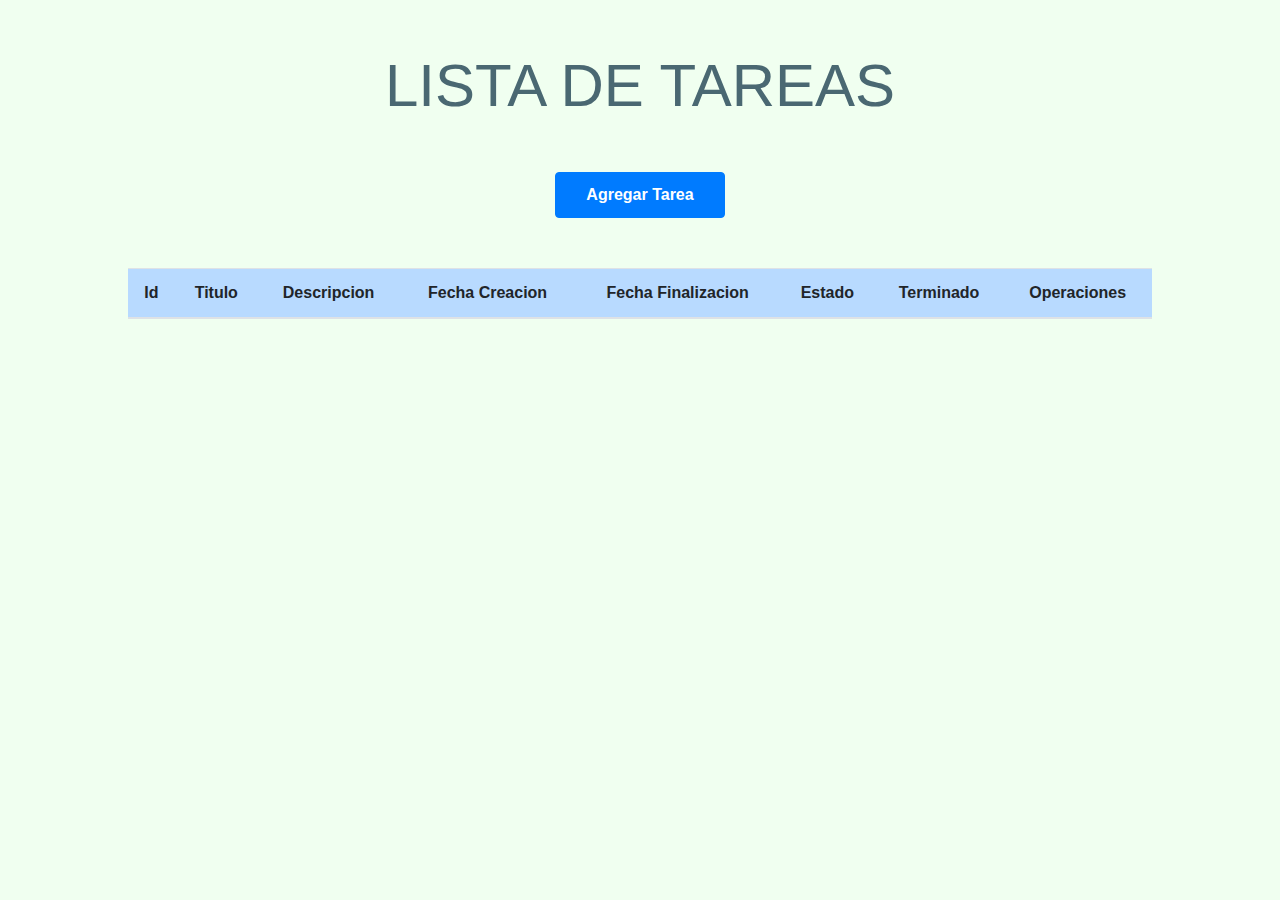
<file: front-todo/index.html>
<!DOCTYPE html>
<html lang="en">
<head>
    <meta charset="UTF-8">
    <meta http-equiv="X-UA-Compatible" content="IE=edge">
    <meta name="viewport" content="width=device-width, initial-scale=1.0">
    <link rel="stylesheet" href="https://cdn.jsdelivr.net/npm/bootstrap@4.0.0/dist/css/bootstrap.min.css" integrity="sha384-Gn5384xqQ1aoWXA+058RXPxPg6fy4IWvTNh0E263XmFcJlSAwiGgFAW/dAiS6JXm" crossorigin="anonymous">
    <link rel="stylesheet" href="https://cdn.jsdelivr.net/npm/bootstrap-icons@1.10.5/font/bootstrap-icons.css">
    <link rel="stylesheet" href="style.css">
    <title>Tareas</title>
</head>
<body onload="getTasks()">
<h1 class="titulo">LISTA DE TAREAS</h1>

<div class="subtitulo">
    <button type="button" class="btn btn-primary" data-toggle="modal" data-target="#ventanaModal">
        Agregar Tarea
    </button>
</div>






<table class="table">
    <thead class="table-primary">
    <tr class="table-head">
        <th scope="col">Id</th>
        <th scope="col">Titulo</th>
        <th scope="col">Descripcion</th>
        <th scope="col">Fecha Creacion</th>
        <th scope="col">Fecha Finalizacion</th>
        <th scope="col">Estado</th>
        <th scope="col">Terminado</th>
        <th scope="col">Operaciones</th>
    </tr>
    </thead>
    <tbody class="listaTareas" id="listaTareas">

    </tbody>
</table>






<div class="modal fade" id="ventanaModal" tabindex="-1" role="dialog">
    <div class="modal-dialog" >
        <div class="modal-content">
            <div class="modal-header">
                <h5 id="tituloVentana">Introduzca los datos de la tarea</h5>
            </div>
            <div class="modal-body">
                <form>
                    <div class="alert alert-primary">
                        <input class="inputsModal" placeholder="Titulo"  id="tareaTitulo" type="text" required>
                        <input class="inputsModal" placeholder="Descripcion" id="tareaDescripcion" type="text" required>
                        <input class="inputsModal" placeholder="Fecha finalizacion" id="tareaFechaFinalizacion" type="text" required>

                    </div>
                </form>
            </div>
            <div class="modal-footer">
                <form>
                    <button class="btn btn-danger" type="button" data-dismiss="modal">
                        Cerrar
                    </button>
                    <button type="button" class="btn btn-primary" onclick="createTask()">
                        Aceptar
                    </button>
                </form>
            </div>
        </div>
    </div>
</div>





<script src="https://code.jquery.com/jquery-3.2.1.slim.min.js" integrity="sha384-KJ3o2DKtIkvYIK3UENzmM7KCkRr/rE9/Qpg6aAZGJwFDMVNA/GpGFF93hXpG5KkN" crossorigin="anonymous"></script>
<script src="https://cdn.jsdelivr.net/npm/popper.js@1.12.9/dist/umd/popper.min.js" integrity="sha384-ApNbgh9B+Y1QKtv3Rn7W3mgPxhU9K/ScQsAP7hUibX39j7fakFPskvXusvfa0b4Q" crossorigin="anonymous"></script>
<script src="https://cdn.jsdelivr.net/npm/bootstrap@4.0.0/dist/js/bootstrap.min.js" integrity="sha384-JZR6Spejh4U02d8jOt6vLEHfe/JQGiRRSQQxSfFWpi1MquVdAyjUar5+76PVCmYl" crossorigin="anonymous"></script>
<script src="javascript.js"></script>
</body>
</html>
</file>
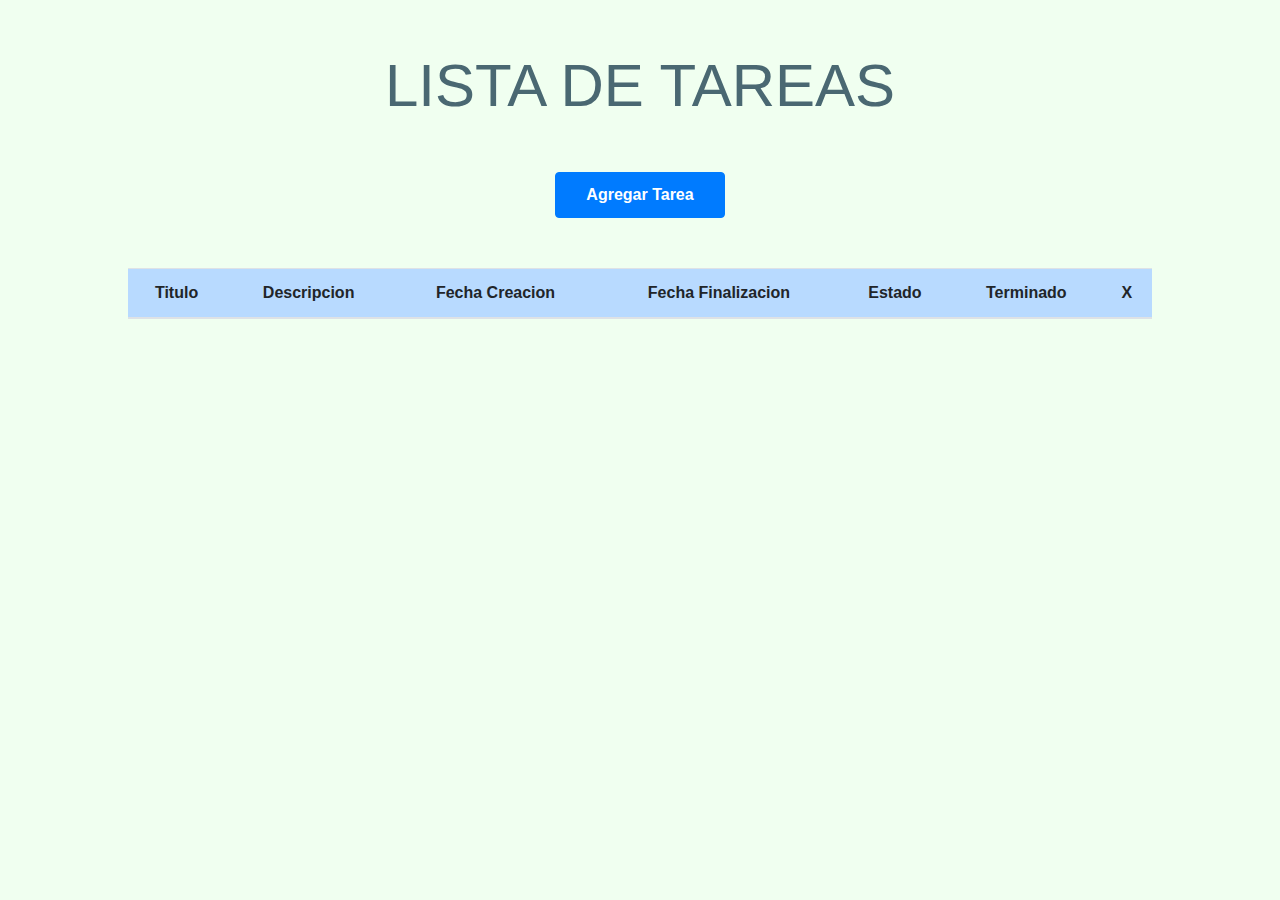
<file: src/main/resources/static/index.html>
<!DOCTYPE html>
<html lang="en">
<head>
    <meta charset="UTF-8">
    <meta http-equiv="X-UA-Compatible" content="IE=edge">
    <meta name="viewport" content="width=device-width, initial-scale=1.0">
    <link rel="stylesheet" href="https://cdn.jsdelivr.net/npm/bootstrap@4.0.0/dist/css/bootstrap.min.css" integrity="sha384-Gn5384xqQ1aoWXA+058RXPxPg6fy4IWvTNh0E263XmFcJlSAwiGgFAW/dAiS6JXm" crossorigin="anonymous">
    <link rel="stylesheet" href="https://cdn.jsdelivr.net/npm/bootstrap-icons@1.10.5/font/bootstrap-icons.css">
    <link rel="stylesheet" href="style.css">
    <title>Tareas</title>
</head>
<body>
<h1 class="titulo">LISTA DE TAREAS</h1>

<div class="subtitulo">
    <button type="button" class="btn btn-primary" data-toggle="modal" data-target="#ventanaModal">
        Agregar Tarea
    </button>
</div>






<table class="table">
    <thead class="table-primary">
    <tr class="table-head">
        <th scope="col">Titulo</th>
        <th scope="col">Descripcion</th>
        <th scope="col">Fecha Creacion</th>
        <th scope="col">Fecha Finalizacion</th>
        <th scope="col">Estado</th>
        <th scope="col">Terminado</th>
        <th scope="col">X</th>
    </tr>
    </thead>
    <tbody class="listaTareas" id="listaTareas">

    </tbody>
</table>






<div class="modal fade" id="ventanaModal" tabindex="-1" role="dialog">
    <div class="modal-dialog" >
        <div class="modal-content">
            <div class="modal-header">
                <h5 id="tituloVentana">Introduzca los datos de la tarea</h5>
            </div>
            <div class="modal-body">
                <form>
                    <div class="alert alert-primary">
                        <input class="inputsModal" placeholder="Titulo"  id="tareaTitulo" type="text" required>
                        <input class="inputsModal" placeholder="Descripcion" id="tareaDescripcion" type="text" required>
                        <input class="inputsModal" placeholder="Fecha finalizacion" id="tareaFechaFinalizacion" type="text" required>

                    </div>
                </form>
            </div>
            <div class="modal-footer">
                <form>
                    <button class="btn btn-danger" type="button" data-dismiss="modal">
                        Cerrar
                    </button>
                    <button type="button" class="btn btn-primary" onclick="createTask()">
                        Aceptar
                    </button>
                </form>
            </div>
        </div>
    </div>
</div>



<script src="https://code.jquery.com/jquery-3.2.1.slim.min.js" integrity="sha384-KJ3o2DKtIkvYIK3UENzmM7KCkRr/rE9/Qpg6aAZGJwFDMVNA/GpGFF93hXpG5KkN" crossorigin="anonymous"></script>
<script src="https://cdn.jsdelivr.net/npm/popper.js@1.12.9/dist/umd/popper.min.js" integrity="sha384-ApNbgh9B+Y1QKtv3Rn7W3mgPxhU9K/ScQsAP7hUibX39j7fakFPskvXusvfa0b4Q" crossorigin="anonymous"></script>
<script src="https://cdn.jsdelivr.net/npm/bootstrap@4.0.0/dist/js/bootstrap.min.js" integrity="sha384-JZR6Spejh4U02d8jOt6vLEHfe/JQGiRRSQQxSfFWpi1MquVdAyjUar5+76PVCmYl" crossorigin="anonymous"></script>
<script src="javascript.js"></script>
</body>
</html>
</file>
<file: front-todo/style.css>
body{
    background-color: honeydew;
}
.inputsModal{
    margin: auto;
    display: block;
    text-align: center;
    justify-content: center;
    margin-bottom: 10px;
}

.modal-body{
    text-align: center;
}

.modal-header{
    width: 80%;
    margin: auto;
    justify-content: center;
}

.modal-footer{
    width: 80%;
    margin: auto;
}

.table{
    text-align: center;
    width: 80%;
    margin: auto;
}



.titulo{
    text-align: center;
    margin-top: 50px;
    margin-bottom: 50px;
    font-size: 60px;
    color: rgb(74, 104, 114);
}

.subtitulo{
    text-align: center;
    margin-bottom: 50px;
}

.subtitulo button{
    padding: 10px 30px;
    font-weight: bolder;
}

.btn-total{
    text-align: center;
    margin-top: 200px;
}

.btn-total button{
    padding: 10px 30px;
    font-weight: bolder;
    margin-bottom: 14px;
}

.btn-total input{
    text-align: center;
    font-weight: bolder;
    font-size: 27px;
    width: 200px;
    margin-left: 15px;
}
</file>
<file: src/main/resources/static/style.css>
body{
    background-color: honeydew;
}
.inputsModal{
    margin: auto;
    display: block;
    text-align: center;
    justify-content: center;
    margin-bottom: 10px;
}

.modal-body{
    text-align: center;
}

.modal-header{
    width: 80%;
    margin: auto;
    justify-content: center;
}

.modal-footer{
    width: 80%;
    margin: auto;
}

.table{
    text-align: center;
    width: 80%;
    margin: auto;
}



.titulo{
    text-align: center;
    margin-top: 50px;
    margin-bottom: 50px;
    font-size: 60px;
    color: rgb(74, 104, 114);
}

.subtitulo{
    text-align: center;
    margin-bottom: 50px;
}

.subtitulo button{
    padding: 10px 30px;
    font-weight: bolder;
}

.btn-total{
    text-align: center;
    margin-top: 200px;
}

.btn-total button{
    padding: 10px 30px;
    font-weight: bolder;
    margin-bottom: 14px;
}

.btn-total input{
    text-align: center;
    font-weight: bolder;
    font-size: 27px;
    width: 200px;
    margin-left: 15px;
}
</file>
